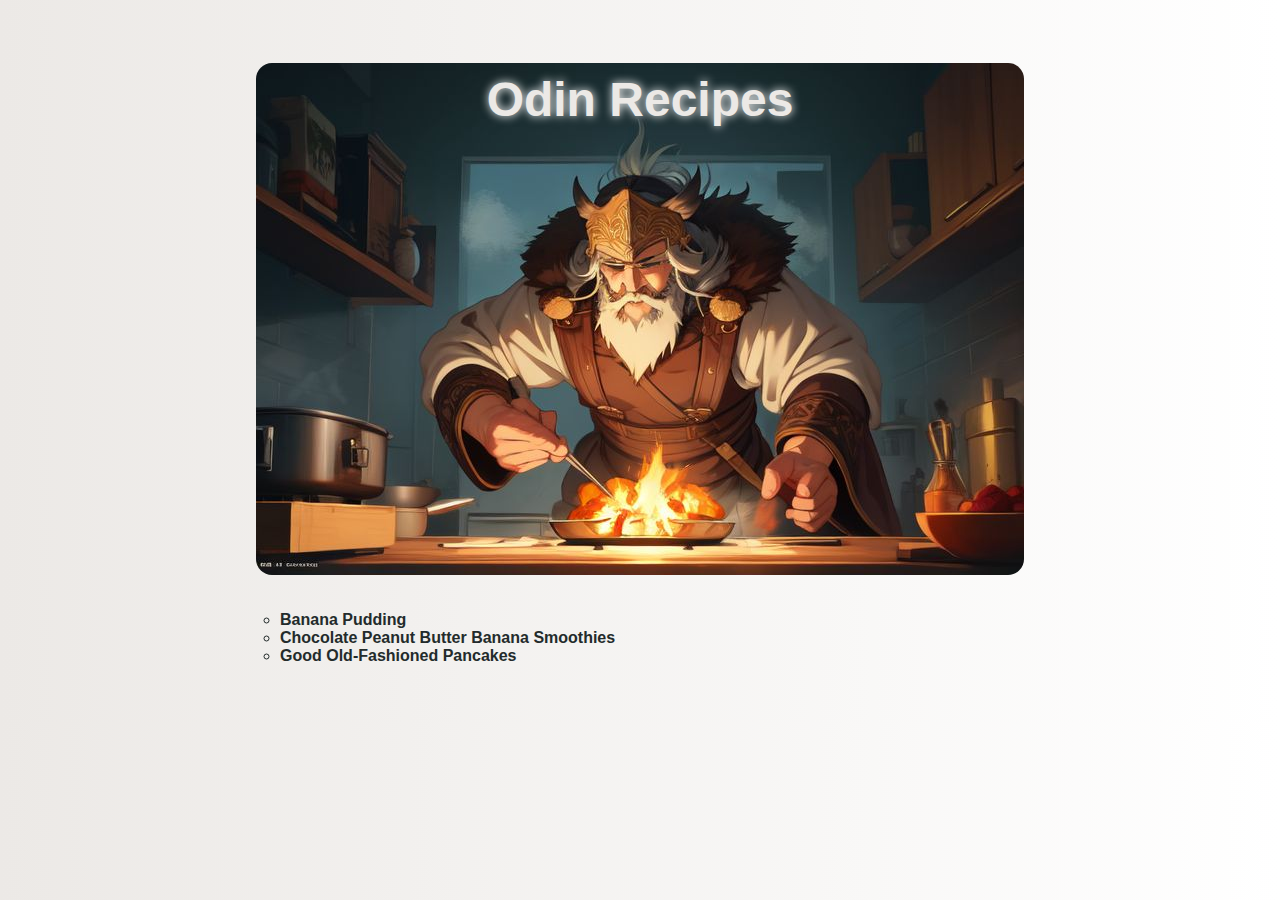
<file: index.html>
<!DOCTYPE html>
<html lang="en">
    <head>
        <meta charset="UFT-8">
        <title>Recipes</title>
        <link rel="stylesheet" href="styles.css">
    </head>
    <body>
        <section>
            <div class="container">
                <div class="col-1">
                    <h1 class="main-title">Odin Recipes</h1>
                    <img src="recipes/images/War_God_Old_Odin_with_long_bea.jpeg" alt="Odin Chef" class="img-odin">
                </div>
                <div class="col-2">
                    <ul>
                        <li>
                            <strong><a href="recipes/banana-pudding.html" tabindex="1">Banana Pudding</a></strong>
            
                        </li>
                        <li>
                            <strong><a href="recipes/chocolate-peanut-butter-banana-smoothies.html" tabindex="1">Chocolate Peanut Butter Banana Smoothies</a></strong>
                        </li>
                        <li>
                            <strong><a href="recipes/good -old-fashioned-pancakes.html" tabindex="1">Good Old-Fashioned Pancakes</a></strong>
                        </li>
                    </ul>
                </div>
            </div>
        </section>
    </body>
</html>
</file>
<file: styles.css>
body {
    background-image: linear-gradient(to right, #ECE9E6 , #ffffff);
    font-family: Verdana, Geneva, Tahoma, sans-serif;
    color: #232b2b;
}

section{
   padding-top: 32px;
   padding-bottom: 32px; 
}

.container{
    max-width: 800px;
    margin-left: auto;
    margin-right: auto;
}

.col-1{
    text-align: center;
    
}

.main-title{
    font-size: 40px;
    text-align: center;    
    color: #ECE9E6;
    position: relative;
    z-index: 100;
    margin-bottom: -8%;
    font-size: 48px;
    text-shadow: #fff .5px 0 10px;   
      
}

ul li {
    list-style-type: circle;
  }

a {
    text-decoration: none;
    color: #232b2b;
    
}


a:active {
    color: blue;
}



a[tabindex]:focus {
    color:blue;
    outline: none;
}

.img-odin{
    border-radius: 16px;
    margin-bottom: 16px;
}
</file>
